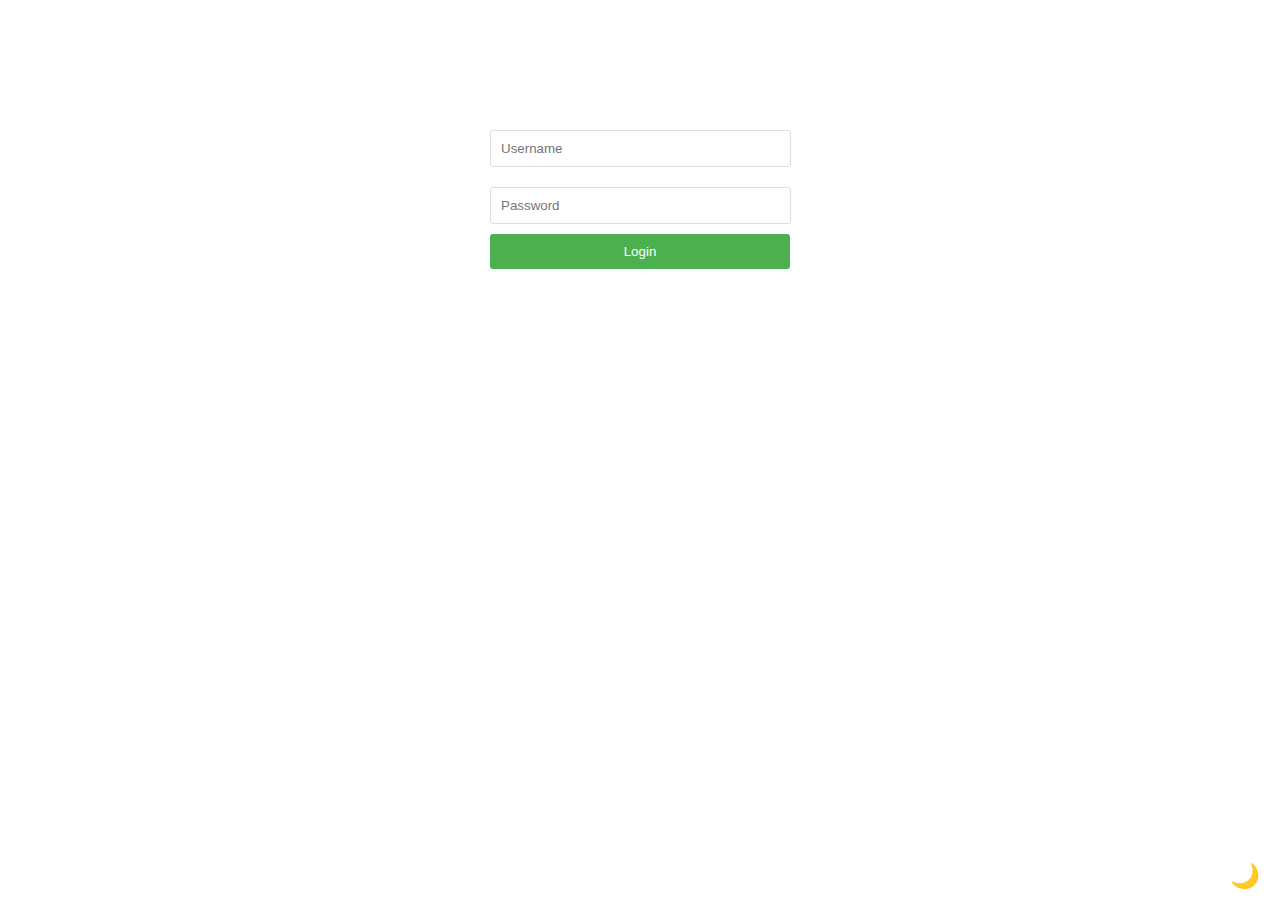
<file: index.html>
<!DOCTYPE html>
<html>
<head>
    <title>Login Page</title>
    <link rel="stylesheet" type="text/css" href="login.css">
</head>
<body>
    <div id="login-container">
        <form id="login-form">
            <input type="username" id="username" placeholder="Username">
            <input type="password" id="password" placeholder="Password">
            <button type="submit">Login</button>
        </form>
    </div>
    <button id="darkModeToggle" aria-label="Toggle Dark Mode" class="dark-mode-button">🌙</button>
    <script src="login.js"></script>
</body>
</html>
</file>
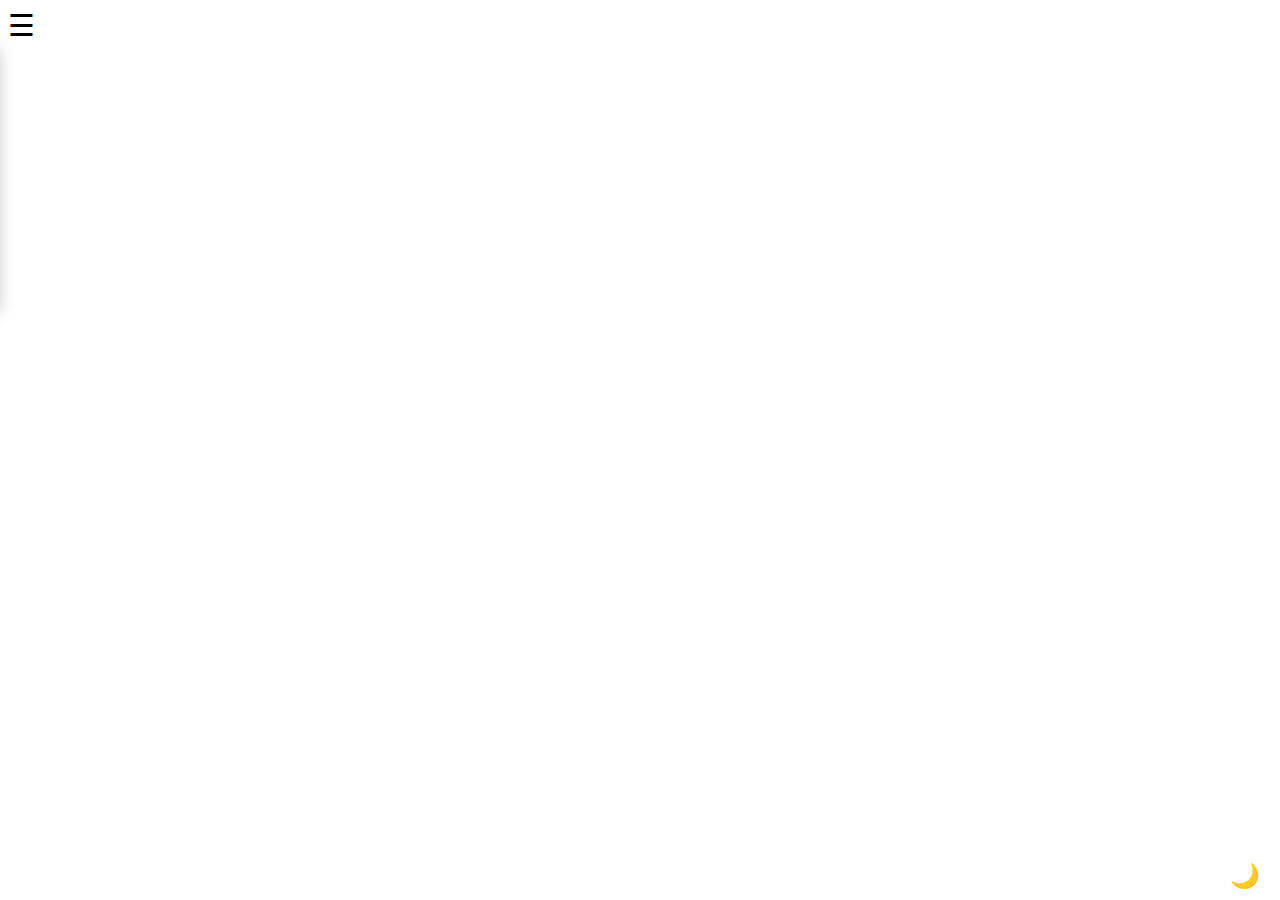
<file: school_subject_picker.html>
<!DOCTYPE html>
<html>
<head>
    <link rel="stylesheet" href="school_subject_picker.css">
</head>
<body>
    <div id="menu">
        <div id="hamburger">☰</div>
        <div id="nameOptions" class="hidden">
            <button id="michael">Michael</button>
            <button id="gilad">Gilad</button>
            <button id="noamL">Noam L.</button>
            <button id="noamO">Noam O.</button>
            <button id="itamar">Itamar</button>
            <button id="uri">Uri</button>
        </div>
    </div>
    <button id="darkModeToggle" aria-label="Toggle Dark Mode" class="dark-mode-button">🌙</button>
    <div id="content">
        <!-- Dynamic content will be displayed here -->
    </div>

    <script src="school_subject_picker.js"></script>
</body>
</html>
</file>
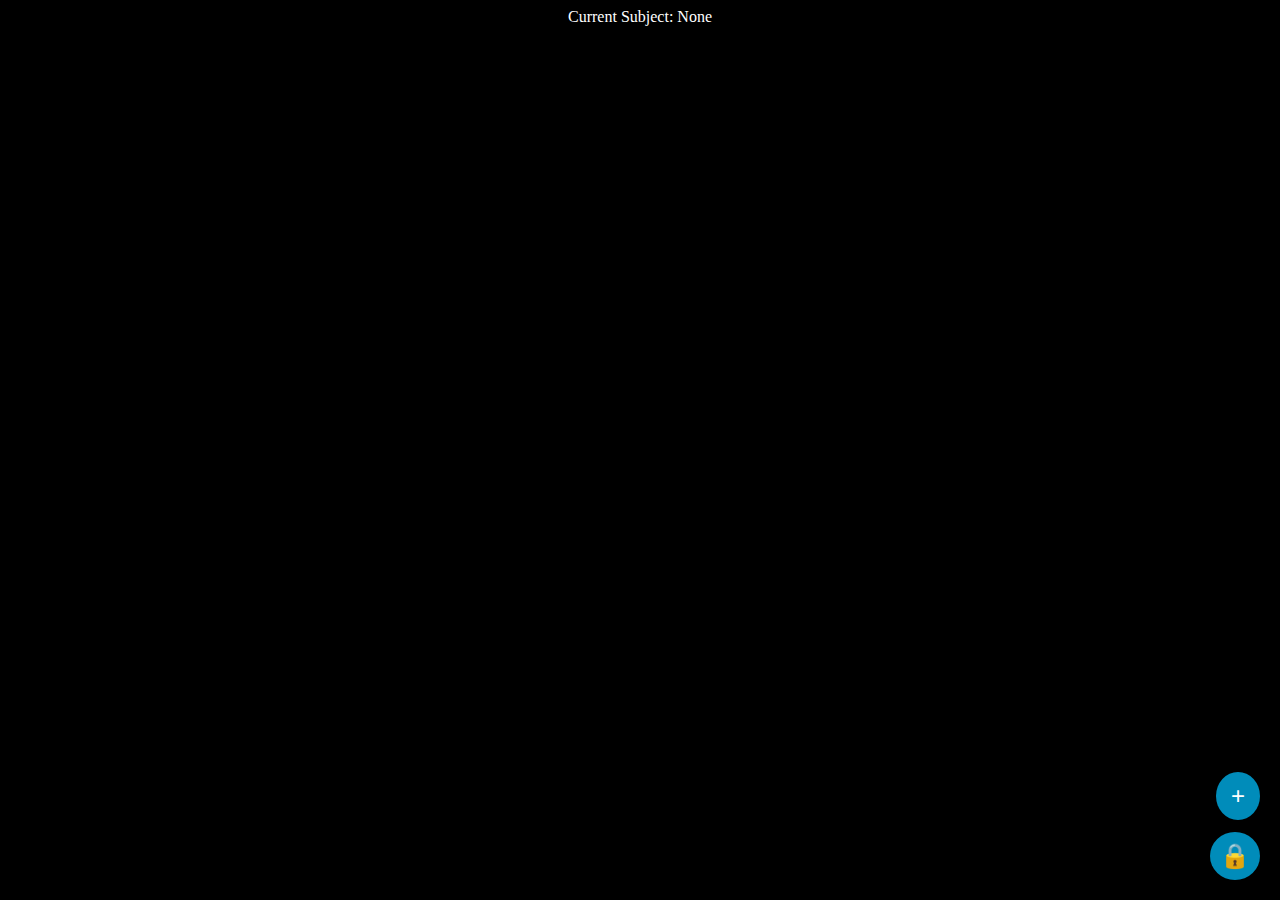
<file: test.html>
<!DOCTYPE html>
<html lang="en">
<head>
    <meta charset="UTF-8">
    <meta name="viewport" content="width=device-width, initial-scale=1.0">
    <title>Cube Management</title>
    <link rel="stylesheet" href="test.css">
</head>
<body class="background">
    <div id="current-subject-display">
        Current Subject: <span id="current-subject">None</span>
    </div>

    <div id="cubes-container">
        <!-- Existing cubes will be displayed here -->
    </div>

    <button id="create-homework-code">🔒</button>
    <div id="set-code" style="display: none;">
        <input type="text" id="hc" placeholder="Enter homework code here" size="20">
        <button id="sc">Confirm</button>
    </div>

    <button id="show-form-btn">+</button>

    <div id="cube-form" style="display: none;">
        <input type="text" id="cube-title" placeholder="Title" size="30">
        <textarea id="cube-text" rows="5" placeholder="Text"></textarea>
        <input type="color" id="cube-color" value="#ffffff">
        <button id="add-cube-btn">Add Cube</button>
    </div>
    

    <script type="module" src="test.js"></script>
</body>
</html>
</file>
<file: login.css>
body {
    transition: background-color 0.5s ease;
    font-family: Arial, sans-serif;
}

#login-container {
    width: 300px;
    margin: 100px auto;
    padding: 20px;
    border-radius: 5px;
}

#login-form {
    color:#333;
}

#login-form input {
    width: 93%;
    padding: 10px;
    margin: 10px 0;
    border: 1px solid #ddd;
    border-radius: 3px;
}

#login-form button {
    width: 100%;
    padding: 10px;
    background-color: #4CAF50;
    color: white;
    border: none;
    border-radius: 3px;
    cursor: pointer;
}

#login-form button:hover {
    background-color: #45a049;
}

.dark-mode {
    background-color: #333;
    color:#333;
    /*color: #fff;*/
}

.dark-mode-button {
    font-size: 1.5em;
    cursor: pointer;
    background: none;
    border: none;
    padding: 0;
    margin: 0;
    position: fixed;
    bottom: 10px;
    right: 20px;
    display: inline-block;/*animation*/
    transition: transform 0.5s ease;
}
</file>
<file: school_subject_picker.css>
#hamburger {
    cursor: pointer;
    font-size: 30px;
}

#nameOptions {
    position: absolute;
    top: 40px; /* Adjust as needed */
    left: 0;
    border-radius: 5px;
    padding: 10px;
    box-shadow: 0px 8px 16px 0px rgba(0,0,0,0.2);
    transition: transform 0.3s ease;
    transform: translateX(-100%);
}

#nameOptions.hidden {
    display: block;
    transform: translateX(-100%);
}

#nameOptions.slide-in {
    transform: translateX(0);
}
/* ... existing styles ... */

.menu {
    position: absolute;
    top: 40px; /* Adjust as needed */
    left: 0;
    background-color: white;
    border: 1px solid #ddd;
    border-radius: 5px;
    padding: 10px;
    box-shadow: 0px 8px 16px 0px rgba(0,0,0,0.2);
    transition: transform 0.3s ease;
    transform: translateX(-100%);
}

.menu.hidden {
    display: block;
    transform: translateX(-100%);
}

.menu.slide-in {
    transform: translateX(0);
}

/* ... existing button styles ... */


#nameOptions button {
    display: block;
    margin: 5px 0;
    padding: 10px;
    background-color: #4CAF50;
    color: white;
    border: none;
    text-align: left;
    cursor: pointer;
}

#nameOptions button:hover {
    background-color: #45a049;
}

.dark-mode {
    background-color: #333;
}

#nameOptions.dark-mode {
    background-color: #333 !important;
}

.dark-mode-button {
    font-size: 1.5em;
    cursor: pointer;
    background: none;
    border: none;
    padding: 0;
    margin: 0;
    position: fixed;
    bottom: 10px;
    right: 20px;
    display: inline-block;
    transition: transform 0.5s ease;
}
</file>
<file: test.css>
.background {
    text-align: center;
    background-color: black;
    overflow: auto;
}

#subject-buttons {
    text-align: center;
    margin: 10px 0;
}

#subject-buttons button {
    margin: 0 5px;
    padding: 10px 20px;
    background-color: #4CAF50;
    color: white;
    border: none;
    border-radius: 5px;
    cursor: pointer;
    transition: background-color 0.3s;
}

#subject-buttons button:hover {
    background-color: #45a049;
}

#current-subject-display {
    color: white;
    margin-bottom: 20px;
}

.cube {
    width: 20%;
    height: 200px;
    transition: transform 0.3s ease;
    cursor: pointer;
    float: left;
    position: relative;
}

.cube:hover {
    transform: perspective(600px) rotateY(20deg);
}

.full-page {
    position: fixed;
    width: 100%;
    height: 100%;
    top: 0;
    left: 0;
    margin-top: 0;
    z-index: 100;
    transform: rotateY(0deg);
    transition: transform 0.3s ease, width 0.3s ease, height 0.3s ease;
}

.cube.no-hover-rotate:hover {
    transform: perspective(600px) rotateY(0deg);
}

.cube.full-page-no-hover:hover {
    transform: perspective(600px) rotateY(0deg) !important;
}




#show-form-btn {
    background-color: #008CBA;
    color: white;
    padding: 10px 15px;
    border: none;
    border-radius: 50%;
    cursor: pointer;
    font-size: 24px;
    position: fixed;
    bottom: 80px;
    right: 20px;
}

#create-homework-code {
    background-color: #008CBA;
    color: white;
    padding: 10px 10px;
    border: none;
    border-radius: 50%;
    cursor: pointer;
    font-size: 24px;
    position: fixed;
    bottom: 20px;
    right: 20px;
}

#show-form-btn:hover {
    background-color: #007B9E;
}

#cube-form {
    margin: 20px auto;
    padding: 15px;
    background: #f2f2f2;
    border-radius: 8px;
    width: 300px;
    text-align: left;
}

#cube-title, #cube-text {
    width: 80%;
    padding: 5px;
    margin: 5px 0;
}

.delete-btn {
    position: absolute;
    top: 5px;
    right: 5px;
    background-color: #ff4d4d;
    color: white;
    border: none;
    border-radius: 50%;
    cursor: pointer;
    display: none; /* Initially hidden */
}

.delete-btn:hover {
    background-color: #ff3333;
}
.cube {
    /* ... existing styles ... */
    transition: transform 0.3s ease, width 0.3s ease, height 0.3s ease, z-index 0.3s ease;
}

.full-page {
    position: fixed;
    width: 100%;
    height: 100%;
    top: 0;
    left: 0;
    z-index: 10; /* Ensure it's above other elements */
    transform: none;
}
.background {
    text-align: center;
    background-color: black; 
    overflow: auto;
}

.cube {
    width: 20%;
    height: 200px; 
    transition: transform 0.3s ease;
    cursor: pointer;
    float: left;
}

#cube1 { background-color: aqua; }
#cube2 { background-color: red; }

.cube:hover {
    transform: perspective(600px) rotateY(20deg);
}

.full-page {
    position: fixed;
    width: 100%;
    height: 100%;
    top: 0;
    left: 0;
    margin-top: 0;
    z-index: 100;
    transform: none;
    transition: transform 0.3s ease, width 0.3s ease, height 0.3s ease;
}
</file>
